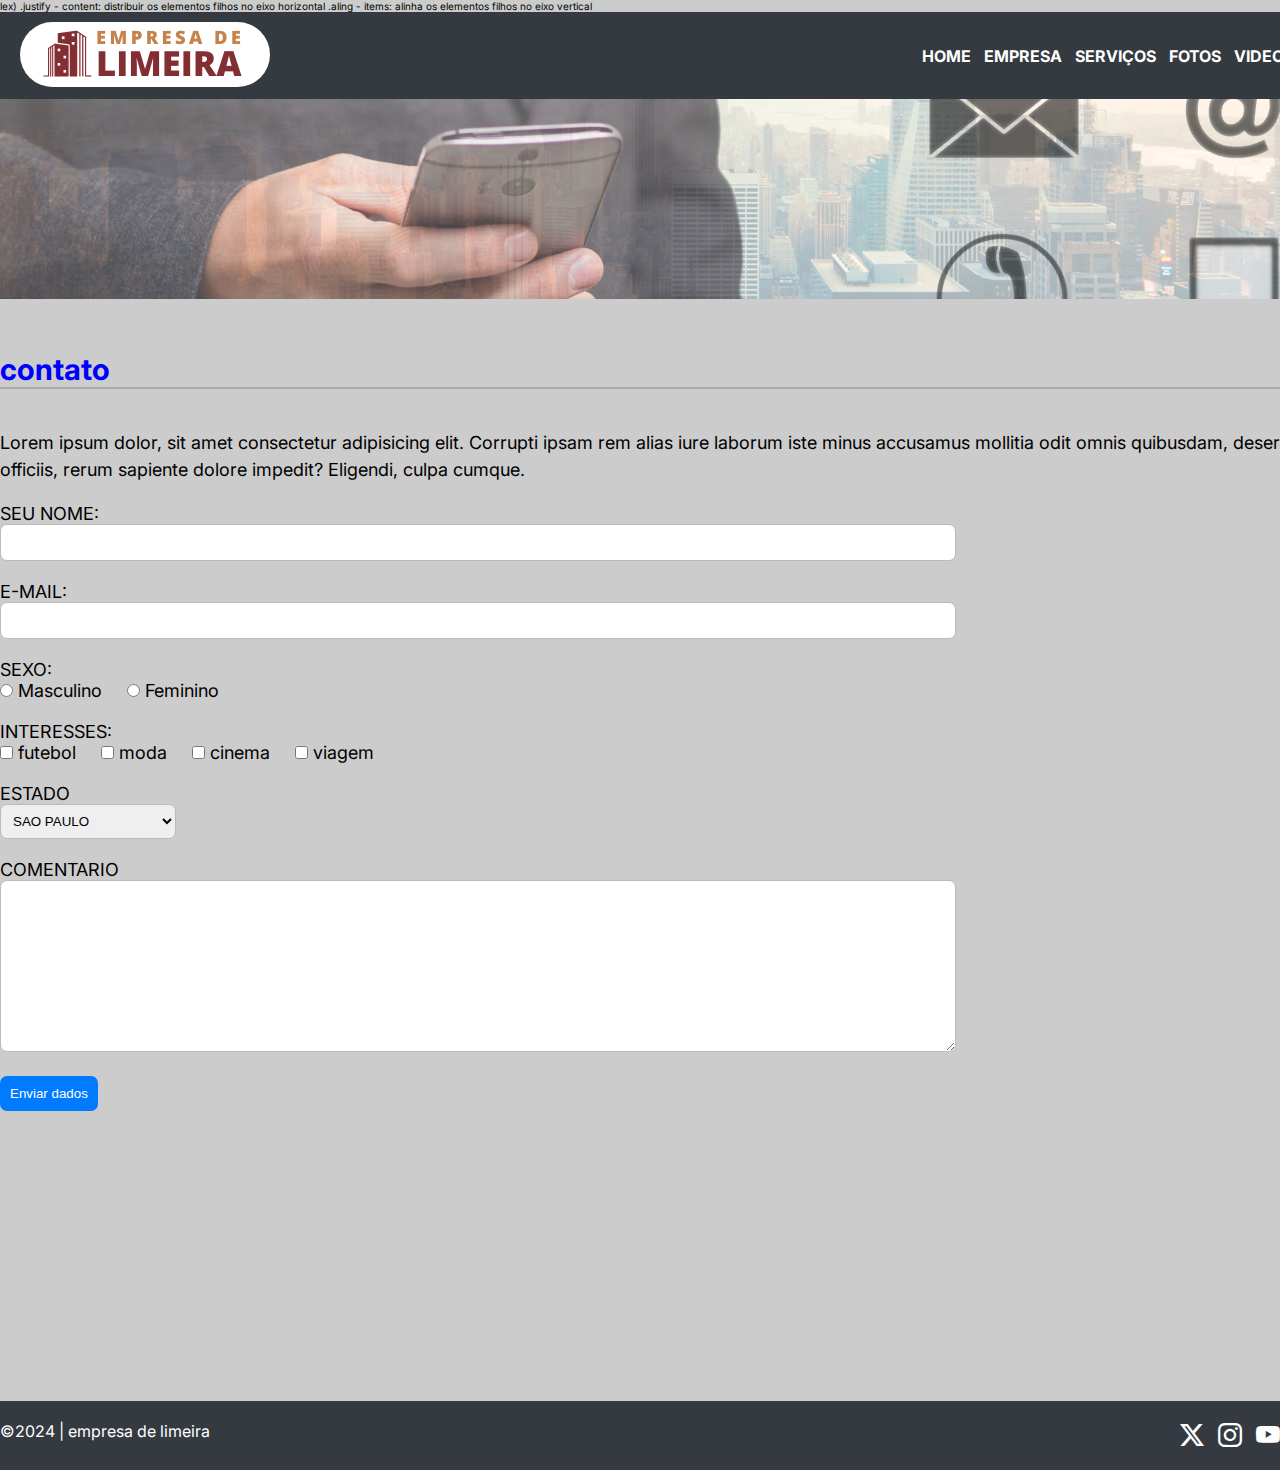
<file: contato.html>
<!DOCTYPE html>
<html lang="pt-br">
<head>
    <meta charset="UTF-8">
    <meta name="viewport" content="width=device-width, initial-scale=1.0">
    <title>empresa de limeira</title>
    <link rel="stylesheet" href="CSS/style.css">
    <link rel="stylesheet" href="https://cdn.jsdelivr.net/npm/bootstrap-icons@1.11.3/font/bootstrap-icons.min.css">
</head>
<body>


    <!---isto é um comentario-->

    <!--(ctrl e ;) serve pra adicionar um comentario-->


   lex) <!----->
          .justify - content: distribuir os elementos filhos no eixo horizontal
          .aling - items: alinha os elementos filhos no eixo vertical
 <!---<html> - tag principal da pagina

    <head> - tag que especifica o cabeçalho da pagina (visivel ao navegador
    )-<body> - tag que especifica o conteudo da pagina (visivel ao usuario)

    tags estruturais
    -><header> - cria a seçao do cabeçalho
     <nav> - cria uma barra de navegaçao (menu)
        <main> - cria uma seçao principal e deve ser unica em uma pagina
        <section> - cria uma seçao na pagina. pode ser usada multiplas vezes
            
            tegs de textos
            <h1>...<h6> - cria titulos subtitulos. <h1> deve ser unico, os demais podem repetir
                <p> - cria um paragrafo
             <spam> - tag curinga sem especifiçao semantica
                
                outras tags
              <img> - insere uma imagem
              <a> - cria hyperlink para navegaçao interna ou externa
                
                
          CSS
          
          Box model (modelo de caixa)
          . width: especifica a largura de um elemento
          .height: especifica a altura de um elemento
          . margin: margem externa (da borda para fora) top right bottom left
          . padding: margem interna ( da borda para dentro) top right bototom left
          . border: borda de um elemento. top right bottom left


          flexbox (modelo flexivel)
          .display ( quando usado com o valor f
          
          Formaçao de textos
          . font-family: especifica a familia de fontes
          .font - size: tamanho da letra. pixel (px), porcentagem (%), EM e REM (em e rem)
          .font - weight: especifica a carga do texto (font fina, normal ou grossa)
          .color: especifica a cor da letra. nome da cor (blue) ou hexadecimal #ff00cc --> 
          
          
          <!--PascalCase
              camelCase
              snake_case   -->

    <header>
        <nav>
            <span>
<img src="Imagens/logo.png" alt="logo do site empresa de limeira">
            </span>
            <span>
<a href="index.html">home</a>
<a href="empresa.html">empresa</a>
<a href="servicos.html">serviços</a>
<a href="fotos.html">fotos</a>
<a href="videos.html">videos</a>
<a href="contato.html">contato</a>
            </span>
        </nav>
    </header>

    <SEction class="Imagem_cabecalho">
        <img src="Imagens/6.png" alt="logo de layout do cabeçalho da pagina contato">
    </SEction>

        
        
<main>
    <section>
        <h1>contato</h1>
        <p>Lorem ipsum dolor, sit amet consectetur adipisicing elit. Corrupti ipsam rem alias iure laborum iste minus accusamus mollitia odit omnis quibusdam, deserunt officiis, rerum sapiente dolore impedit? Eligendi, culpa cumque.</p>

        <form id="form1" name="form1" method="POST" action="">
        <div>
            <label for="">seu nome:</label></label>
            <input type="text" id="nome" name="nome" required>
        </div>

        <div>
            <label for="">E-mail:</label></label>
            <input type="email" id="email" name="email" required>
        </div>

        <div>
            <label for="">Sexo:</label></label>
            <input type="radio"name="sexo" id="Masculino" value="Masc"> Masculino &nbsp; &nbsp;
            <input type="radio"name="sexo" id="Fem" value="Fem"> Feminino
        </div>
        <div>
            <label for="">Interesses:</label></label>
            <input type="checkbox"name="futebol" id="futebol" value="futebol"> futebol  &nbsp; &nbsp;
            <input type="checkbox"name="moda" id="moda" value="moda"> moda &nbsp; &nbsp;
            <input type="checkbox"name="cinema" id="cinema" value="cinema"> cinema &nbsp; &nbsp;
            <input type="checkbox"name="viagem" id="viagem" value="viagem"> viagem  &nbsp; &nbsp;
        </div>
      <div>
        <label for="">Estado</label>
        <select name="estado" id="estado">
        <option value="SP">SAO PAULO</option>
        <option value="MG">MINAS GERAIS</option>
        <option value="PR">PARANA</option>
        <option value="BA">BAHIA</option>
        <option value="RS">RIO GRANDE DO SUL</option>
    </select>
      </div>

      <div>
        <label for="">Comentario</label>
        <textarea name="comentario" id="comentario" cols="30" rows="10"></textarea>
      </div>
<div>
    <input type="submit" name="enviar" id="enviar" value="Enviar dados">
</div>
    </form>



</section>


















</main>


<footer>
    <div class="footer_content">
        <div class="footer_brand">
             &copy;2024 | empresa de limeira
        </div>
    <div class="footer_social">
        <a href="https://twitter.com"target="_blank"><i class="bi bi-twitter-x"></i></a>
        <a href="https://instagram.com"target="_blank"><i class="bi bi-instagram"></i></a>
       <a href="https://youtube.com"target="_blank"><i class="bi bi-youtube"></i></a>
       <a href="https://whatsapp.com"target="_blank"><i class="bi bi-whatsapp"></i></a>
       <a href="https://facebook.com"target="_blank"><i class="bi bi-facebook"></i></a>
        </div>
    </div>
</footer>

    
    
        
        
        
    
    
</body>
</html>
</file>
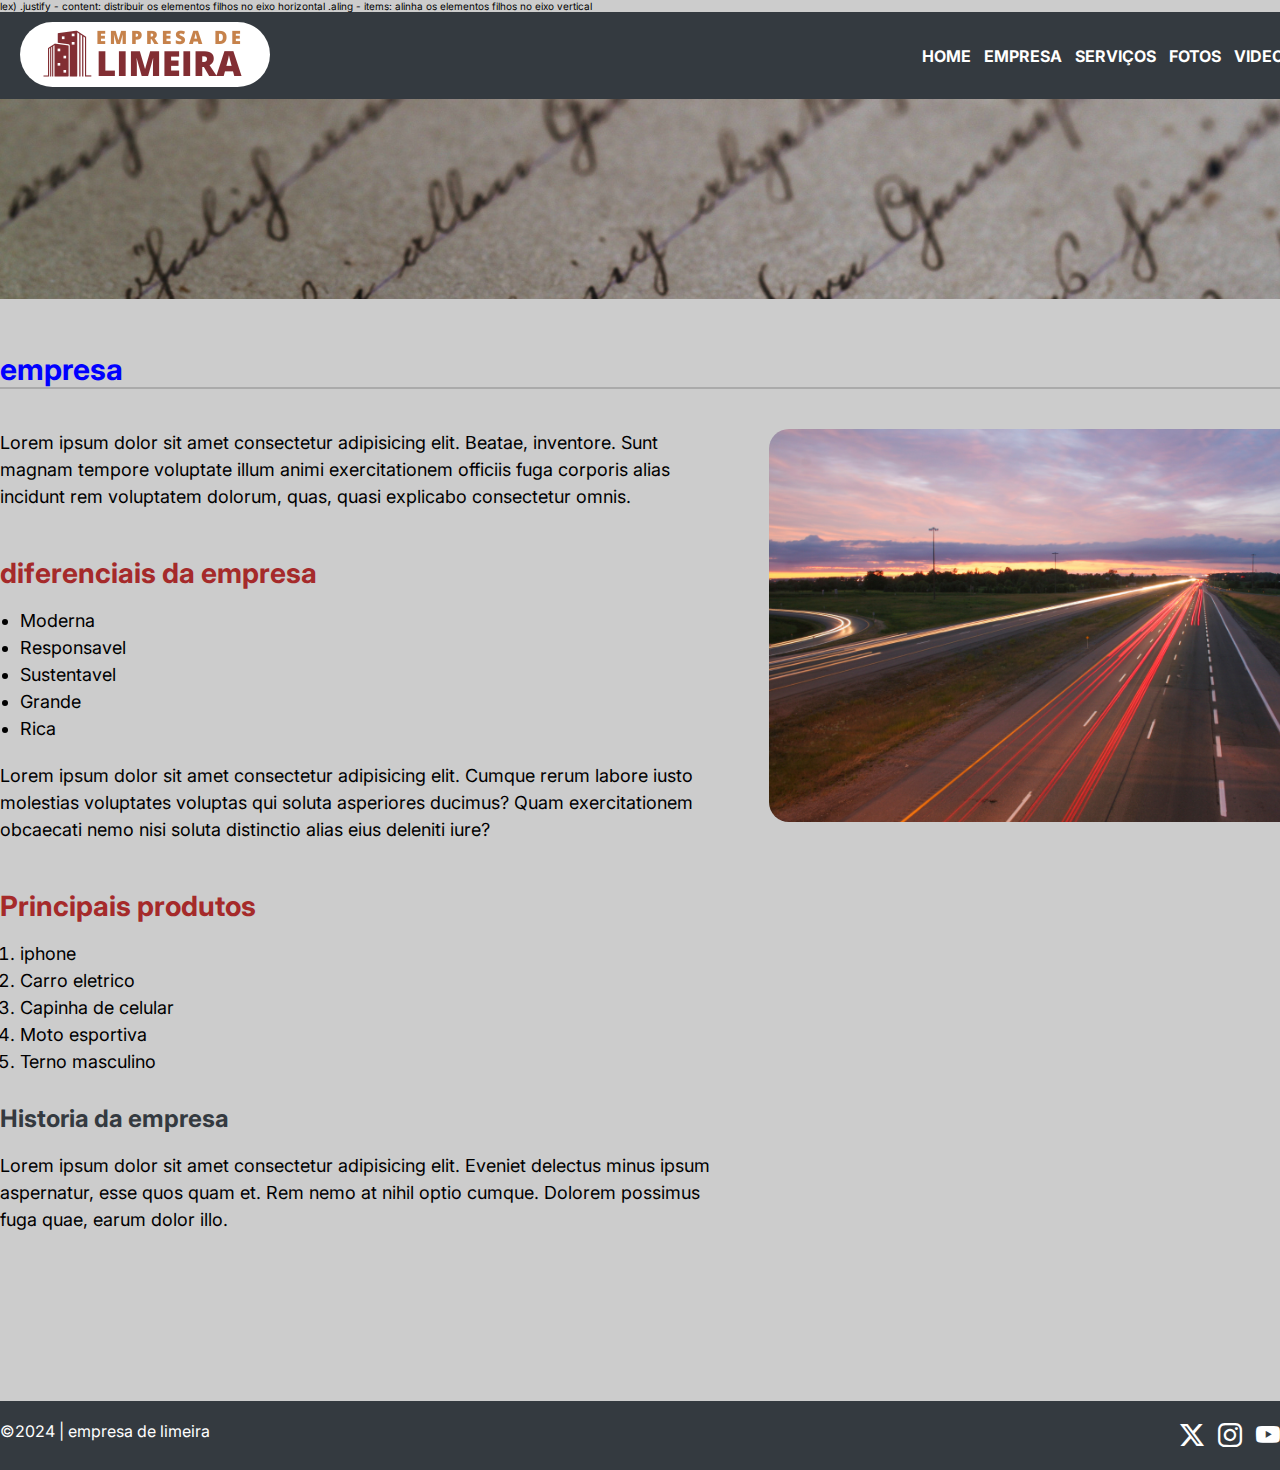
<file: empresa.html>
<!DOCTYPE html>
<html lang="pt-br">

<head>
    <meta charset="UTF-8">
    <meta name="viewport" content="width=device-width, initial-scale=1.0">
    <title>empresa de limeira</title>
    <link rel="stylesheet" href="CSS/style.css">
    <link rel="stylesheet" href="https://cdn.jsdelivr.net/npm/bootstrap-icons@1.11.3/font/bootstrap-icons.min.css">
</head>

<body>


    <!---isto é um comentario-->

    <!--(ctrl e ;) serve pra adicionar um comentario-->


    lex) <!----->
    .justify - content: distribuir os elementos filhos no eixo horizontal
    .aling - items: alinha os elementos filhos no eixo vertical
    <!---<html> - tag principal da pagina

    <head> - tag que especifica o cabeçalho da pagina (visivel ao navegador
    )-<body> - tag que especifica o conteudo da pagina (visivel ao usuario)

    tags estruturais
    -><header> - cria a seçao do cabeçalho
     <nav> - cria uma barra de navegaçao (menu)
        <main> - cria uma seçao principal e deve ser unica em uma pagina
        <ar    </article> - cria uma seçao na pagina. pode ser usada multiplas vezes
            
            tegs de textos
            <h1>...<h6> - cria titulos subtitulos. <h1> deve ser unico, os demais podem repetir
                <p> - cria um paragrafo
             <spam> - tag curinga sem especifiçao semantica
                
                outras tags
              <img> - insere uma imagem
              <a> - cria hyperlink para navegaçao interna ou externa
                
                
          CSS
          
          Box model (modelo de caixa)
          . width: especifica a largura de um elemento
          .height: especifica a altura de um elemento
          . margin: margem externa (da borda para fora) top right bottom left
          . padding: margem interna ( da borda para dentro) top right bototom left
          . border: borda de um elemento. top right bottom left


          flexbox (modelo flexivel)
          .display ( quando usado com o valor f
          
          Formaçao de textos
          . font-family: especifica a familia de fontes
          .font - size: tamanho da letra. pixel (px), porcentagem (%), EM e REM (em e rem)
          .font - weight: especifica a carga do texto (font fina, normal ou grossa)
          .color: especifica a cor da letra. nome da cor (blue) ou hexadecimal #ff00cc -->


    <!--PascalCase
              camelCase
              snake_case   -->

    <header>
        <nav>
            <span>
                <img src="Imagens/logo.png" alt="logo do site empresa de limeira">
            </span>
            <span>
                <a href="index.html">home</a>
                <a href="empresa.html">empresa</a>
                <a href="servicos.html">serviços</a>
                <a href="fotos.html">fotos</a>
                <a href="videos.html">videos</a>
                <a href="contato.html">contato</a>
            </span>
        </nav>
    </header>

    <SEction class="Imagem_cabecalho">
        <img src="Imagens/2.png" alt="logo de layout do cabeçalho da pagina empresa">
    </SEction>



    <main>
        <h1>empresa</h1>

        <article>
            <div>
                <p>Lorem ipsum dolor sit amet consectetur adipisicing elit. Beatae, inventore. Sunt magnam tempore
                    voluptate illum animi exercitationem officiis fuga corporis alias incidunt rem voluptatem dolorum,
                    quas, quasi explicabo consectetur omnis.</p>
                <h2>diferenciais da empresa</h2>

                <!--Lista nao ordenada-->
                <ul>
                    <li>Moderna</li>
                    <li>Responsavel</li>
                    <li>Sustentavel</li>
                    <li>Grande</li>
                    <li>Rica</li>
                </ul>
                <p>Lorem ipsum dolor sit amet consectetur adipisicing elit. Cumque rerum labore iusto molestias
                    voluptates voluptas qui soluta asperiores ducimus? Quam exercitationem obcaecati nemo nisi soluta
                    distinctio alias eius deleniti iure?</p>
                    <h2>Principais produtos</h2>
                    <ol>
                        <li>iphone</li>
                        <li>Carro eletrico</li>
                        <li>Capinha de celular</li>
                        <li>Moto esportiva</li>
                        <li>Terno masculino</li>
                    </ol>
                    <h3>Historia da empresa</h3>
                    <p>Lorem ipsum dolor sit amet consectetur adipisicing elit. Eveniet delectus minus ipsum aspernatur, esse quos quam et. Rem nemo at nihil optio cumque. Dolorem possimus fuga quae, earum dolor illo.</p>
            </div>
            <div>
                <img src="Imagens/foto1.png" alt="foto da empresa">
            </div>
        </article>

















    </main>


    <footer>
        <div class="footer_content">
            <div class="footer_brand">
                &copy;2024 | empresa de limeira
            </div>
            <div class="footer_social">
                <a href="https://twitter.com" target="_blank"><i class="bi bi-twitter-x"></i></a>
                <a href="https://instagram.com" target="_blank"><i class="bi bi-instagram"></i></a>
                <a href="https://youtube.com" target="_blank"><i class="bi bi-youtube"></i></a>
                <a href="https://whatsapp.com" target="_blank"><i class="bi bi-whatsapp"></i></a>
                <a href="https://facebook.com" target="_blank"><i class="bi bi-facebook"></i></a>
            </div>
        </div>
    </footer>








</body>

</html>
</file>
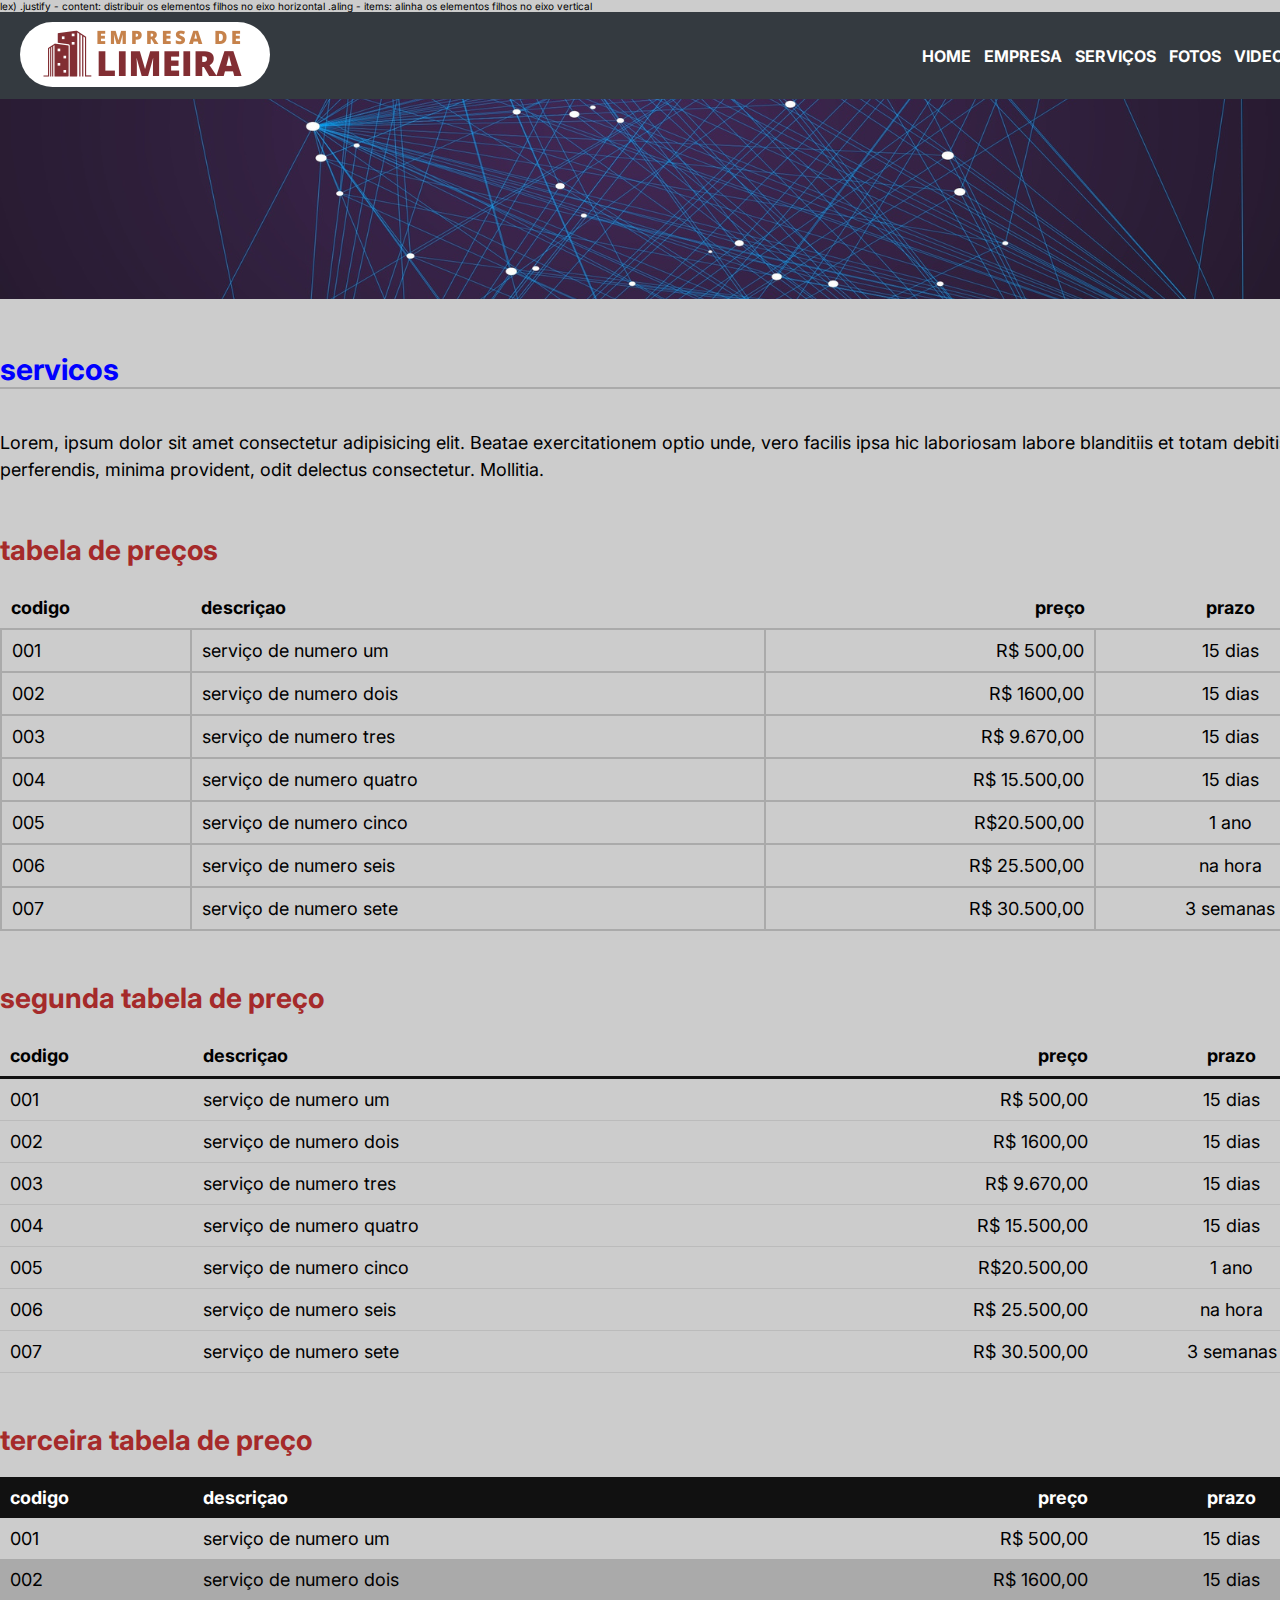
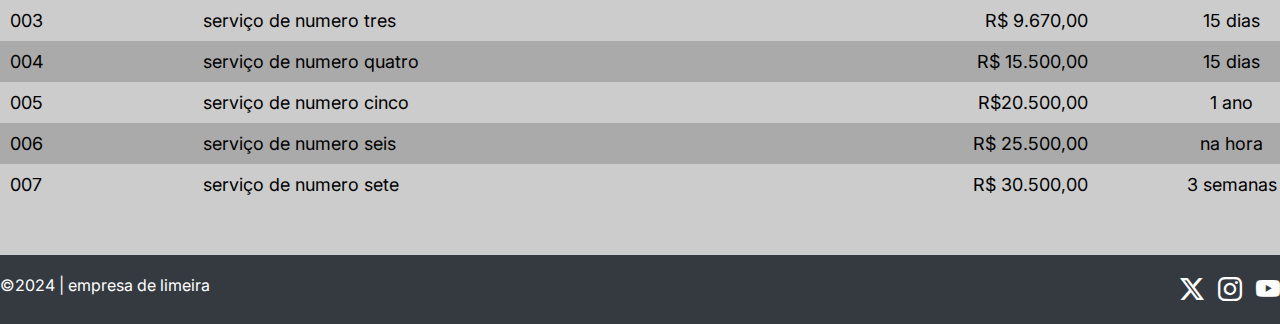
<file: servicos.html>
<!DOCTYPE html>
<html lang="pt-br">
<head>
    <meta charset="UTF-8">
    <meta name="viewport" content="width=device-width, initial-scale=1.0">
    <title>empresa de limeira</title>
    <link rel="stylesheet" href="CSS/style.css">
    <link rel="stylesheet" href="https://cdn.jsdelivr.net/npm/bootstrap-icons@1.11.3/font/bootstrap-icons.min.css">
</head>
<body>


    <!---isto é um comentario-->

    <!--(ctrl e ;) serve pra adicionar um comentario-->


   lex) <!----->
          .justify - content: distribuir os elementos filhos no eixo horizontal
          .aling - items: alinha os elementos filhos no eixo vertical
 <!---<html> - tag principal da pagina

    <head> - tag que especifica o cabeçalho da pagina (visivel ao navegador
    )-<body> - tag que especifica o conteudo da pagina (visivel ao usuario)

    tags estruturais
    -><header> - cria a seçao do cabeçalho
     <nav> - cria uma barra de navegaçao (menu)
        <main> - cria uma seçao principal e deve ser unica em uma pagina
        <section> - cria uma seçao na pagina. pode ser usada multiplas vezes
            
            tegs de textos
            <h1>...<h6> - cria titulos subtitulos. <h1> deve ser unico, os demais podem repetir
                <p> - cria um paragrafo
             <spam> - tag curinga sem especifiçao semantica
                
                outras tags
              <img> - insere uma imagem
              <a> - cria hyperlink para navegaçao interna ou externa
                
                
          CSS
          
          Box model (modelo de caixa)
          . width: especifica a largura de um elemento
          .height: especifica a altura de um elemento
          . margin: margem externa (da borda para fora) top right bottom left
          . padding: margem interna ( da borda para dentro) top right bototom left
          . border: borda de um elemento. top right bottom left


          flexbox (modelo flexivel)
          .display ( quando usado com o valor f
          
          Formaçao de textos
          . font-family: especifica a familia de fontes
          .font - size: tamanho da letra. pixel (px), porcentagem (%), EM e REM (em e rem)
          .font - weight: especifica a carga do texto (font fina, normal ou grossa)
          .color: especifica a cor da letra. nome da cor (blue) ou hexadecimal #ff00cc --> 
          
          
          <!--PascalCase
              camelCase
              snake_case   -->

    <header>
        <nav>
            <span>
<img src="Imagens/logo.png" alt="logo do site empresa de limeira">
            </span>
            <span>
<a href="index.html">home</a>
<a href="empresa.html">empresa</a>
<a href="servicos.html">serviços</a>
<a href="fotos.html">fotos</a>
<a href="videos.html">videos</a>
<a href="contato.html">contato</a>
            </span>
        </nav>
    </header>

    <SEction class="Imagem_cabecalho">
        <img src="Imagens/3.png" alt="logo de layout do cabeçalho da pagina servicos">
    </SEction>

        
        
<main>
    <section>
        <h1>servicos</h1>
        <p>Lorem, ipsum dolor sit amet consectetur adipisicing elit. Beatae exercitationem optio unde, vero facilis ipsa hic laboriosam labore blanditiis et totam debitis sit perferendis, minima provident, odit delectus consectetur. Mollitia.</p>
       
<h2>tabela de preços</h2>

<table class="tabela1">
    <tr>
        <th>codigo</th>
        <th>descriçao</th>
        <th>preço</th>
        <th>prazo</th>
    </tr>
   
    <tr>
        <td>001</td>
        <td>serviço de numero um</td>
        <td>R$ 500,00</td>
        <td>15 dias</td>
      </tr>

      <tr>
        <td>002</td>
        <td>serviço de numero dois</td>
        <td>R$ 1600,00</td>
        <td>15 dias</td>
      </tr>

      <tr>
        <td>003</td>
        <td>serviço de numero tres</td>
        <td>R$ 9.670,00</td>
        <td>15 dias</td>
      </tr>

      <tr>
        <td>004</td>
        <td>serviço de numero quatro</td>
        <td>R$ 15.500,00</td>
        <td>15 dias</td>
      </tr>

      <tr>
        <td>005</td>
        <td>serviço de numero cinco</td>
        <td>R$20.500,00</td>
        <td>1 ano</td>
      </tr>

      <tr>
        <td>006</td>
        <td>serviço de numero seis</td>
        <td>R$ 25.500,00</td>
        <td>na hora</td>
      </tr>

      <tr>
        <td>007</td>
        <td>serviço de numero sete</td>
        <td>R$ 30.500,00</td>
        <td>3 semanas</td>      
    </tr>
</table>

<h2>segunda tabela de preço</h2>
<table class="tabela2">
    <tr>
        <th>codigo</th>
        <th>descriçao</th>
        <th>preço</th>
        <th>prazo</th>
    </tr>
   
    <tr>
        <td>001</td>
        <td>serviço de numero um</td>
        <td>R$ 500,00</td>
        <td>15 dias</td>
      </tr>

      <tr>
        <td>002</td>
        <td>serviço de numero dois</td>
        <td>R$ 1600,00</td>
        <td>15 dias</td>
      </tr>

      <tr>
        <td>003</td>
        <td>serviço de numero tres</td>
        <td>R$ 9.670,00</td>
        <td>15 dias</td>
      </tr>

      <tr>
        <td>004</td>
        <td>serviço de numero quatro</td>
        <td>R$ 15.500,00</td>
        <td>15 dias</td>
      </tr>

      <tr>
        <td>005</td>
        <td>serviço de numero cinco</td>
        <td>R$20.500,00</td>
        <td>1 ano</td>
      </tr>

      <tr>
        <td>006</td>
        <td>serviço de numero seis</td>
        <td>R$ 25.500,00</td>
        <td>na hora</td>
      </tr>

      <tr>
        <td>007</td>
        <td>serviço de numero sete</td>
        <td>R$ 30.500,00</td>
        <td>3 semanas</td>      
    </tr>
</table>

<h2>terceira tabela de preço</h2>
<table class="tabela3">
    <tr>
        <th>codigo</th>
        <th>descriçao</th>
        <th>preço</th>
        <th>prazo</th>
    </tr>
   
    <tr>
        <td>001</td>
        <td>serviço de numero um</td>
        <td>R$ 500,00</td>
        <td>15 dias</td>
      </tr>

      <tr>
        <td>002</td>
        <td>serviço de numero dois</td>
        <td>R$ 1600,00</td>
        <td>15 dias</td>
      </tr>

      <tr>
        <td>003</td>
        <td>serviço de numero tres</td>
        <td>R$ 9.670,00</td>
        <td>15 dias</td>
      </tr>

      <tr>
        <td>004</td>
        <td>serviço de numero quatro</td>
        <td>R$ 15.500,00</td>
        <td>15 dias</td>
      </tr>

      <tr>
        <td>005</td>
        <td>serviço de numero cinco</td>
        <td>R$20.500,00</td>
        <td>1 ano</td>
      </tr>

      <tr>
        <td>006</td>
        <td>serviço de numero seis</td>
        <td>R$ 25.500,00</td>
        <td>na hora</td>
      </tr>

      <tr>
        <td>007</td>
        <td>serviço de numero sete</td>
        <td>R$ 30.500,00</td>
        <td>3 semanas</td>      
    </tr>
</table>

</section>

















</main>


<footer>
    <div class="footer_content">
        <div class="footer_brand">
             &copy;2024 | empresa de limeira
        </div>
    <div class="footer_social">
        <a href="https://twitter.com"target="_blank"><i class="bi bi-twitter-x"></i></a>
        <a href="https://instagram.com"target="_blank"><i class="bi bi-instagram"></i></a>
       <a href="https://youtube.com"target="_blank"><i class="bi bi-youtube"></i></a>
       <a href="https://whatsapp.com"target="_blank"><i class="bi bi-whatsapp"></i></a>
       <a href="https://facebook.com"target="_blank"><i class="bi bi-facebook"></i></a> 
        </div>
    </div>
</footer>

    
    
        
        
        
    
    
</body>
</html>
</file>
<file: CSS/style.css>
@import url('https://fonts.googleapis.com/css2?family=Inter:wght@100..900&display=swap');
/*
Regra é um conjunto de propriedades agrupadas em torno de uma tag, classe ou ID
propriedades permitem alterar comportamentos de tags, aplicando valores de acordo com a sua especialidade.
a propriedade é composta pelo "nome-da-propriedade:valor;"
*/
/*CSS reset
* é um caracter curinga que representa todas as tag*/
*{
    margin:0px;      /* margem externa*/
    padding: 0px;    /* margem interna */
    box-sizing: border-box;  /* considera 100% como um todo */

/*  FORMATAÇAO DAS TAGS PRINCIPAIS */



}

/* redefime o tamanho da fonte root para facilitar o calculo em REM */
html{
    font-size: 10px;
}
body{
   /* font-family:Arial, Helvetica, sans-serif;*/
   font-family: inter;
    background-color: #ccc;
    /* background-image: url(../imagens/logo.png);
    background-repeat: no-repeat;
    background-position: center; */

}
h1{
    color: #343a40;
    border-bottom: 2px solid #aaa;
    margin-top: 50px;
    margin-bottom: 40px;
    font-size: 4rem;
}

h2{
    font-size: 2.8rem;
    color: #343a40;
    margin-top: 50px;
    margin-bottom: 20px;
}


h3{
    font-size: 2.4rem;
    color: #343a40;
    margin-top: 30px;
    margin-bottom: 20px;
}


p{
    font-size: 1.8rem; /* 1.8rem*/
    line-height: 150%;
}




/* FORMATAÇAO DO CABEÇALHO */

header{
    background-color: #343a40;
    padding: 10px 20px 10px 20px;         /*top right botton left*/
    
}

/* formata a tag <a> que esta dentro de <nav>*/
header a{
color: #fff;     /* cor da fonte ou da letra */
text-transform: uppercase;    /* caixa alta */
text-decoration: none;       /* tira o underline */
padding-left: 10px;          /* margem interna esquerda de cada <a> */
font-weight: bold;           /* negrito */
font-size: 1.6rem;
}
header a:hover{
    text-decoration: underline;
}
nav{
    width: 1366px;
    margin: 0px auto 0px auto;         /* centraliza */
    display: flex;            /* muda para flexbox*/
    justify-content:space-between ;       /* distribuir para as margens extremas */
    align-items: center;          /* alinha verticalmente */
}
nav img{
    border-radius: 50px;          /* arredondamento dos cantos*/
}

/* FORMATAÇAO DA SEÇAO DA IMAGEM DO CABEÇALHO*/

/* para criar classes no CSS usa-se o (.) mais o nome da classe */
.imagem_cabecalho img{
    width: 100%;

}





/* FORMATAÇAO DA PAGINA INICIAL */


main{
    width: 1366px;                 /*largura*/
    margin: 0px auto 50px auto;    /*centraliza */
    min-height: 1000px;            /* altura minima */
}

.cards_home{
    margin-top: 50px;      /*margem superior*/
    margin-bottom: 50px;   /* margem inferior*/
    display: flex;         /* ativa o modo flexbox */
    flex-wrap: wrap;       /* quebra*/
    justify-content: space-between;    /* distribui o espaço entre os elementos */
}


.card{
    width: 31%;            /* largura do card */
    margin-bottom: 30px;  /* espaçamento inferior*/
    border: 1px solid #bbb;    /* largura estilo e cor*/
    border-radius: 8px;
    text-align: center;         /* centralizar o texto */
}

.card h3, .card p{
    margin: 10px;
}
 
/* FORMATAÇAO DO RODAPÉ */

footer{
    font-size: 1.6rem;
    background-color: #343a40;
    color: #fff;
    padding: 20px 0px;
}

footer .footer_content{
    width: 1366px;
    margin: 0 auto;
    display: flex;
    justify-content: space-between;
}

.footer_social a{            /*comportamento padrao do link */
    color: #fff;
    font-size: 2.4rem;
    margin-right: 10px;
}

.footer_social a:hover{         /*quando passar o mouse no link*/
    color: #007bff;
}

/*FORMATAÇAO DA PAGINA EMPRESA*/

article{
    font-size: 1.8rem;
    line-height: 150%;
}
article ul, article ol{
    margin-left: 20px;
    margin-bottom: 20px;
}
article{
display: flex;
justify-content: space-between;
}
article div:first-child{
width: 55%;
margin-right: 40px;
}
article div:last-child{
    width: 45%;
}
article div img{
    width: 100%;
    border-radius: 20px;
}

/* FORMATAÇAO DA GALERIA DE IMAGENS */

.galeria_destaque{
display: flex;
justify-content: center;
margin: 50px 0px 10px 0px;
background-color: #343a40;
}

.galeria_destaque img{
    width: 60%;
    border-radius: 10px;
}

.galeria_miniaturas{
    display: flex;
    justify-content: space-between;

}

.galeria_miniaturas img{
width: 130px;
border-radius: 15px;
}

.galeria_miniaturas img:hover{
    cursor: pointer;              /* alterar o cursor */
}

/* FORMATAÇAO DE TABELA */

table{
    width: 100%;
    border-collapse: collapse;      /* retirar espaçamento entre celulas */
}

 th,td{
    font-size: 1.8rem;
    text-align: start;
    padding: 10px;
 }

th:nth-child(3),
td:nth-child(3){
    text-align: end;
}

th:nth-child(4),
td:nth-child(4){
    text-align: center;
}

 .tabela1 td{
    border: 2px solid #aaa;
 }

.tabela2 th{
    border-bottom: 3px solid #111;
}

.tabela2 td{
    border-bottom: 1px solid #bbb;

}
       
 .tabela3 tr:nth-child(odd){
    background-color: #aaa;
 }                                                /*odd  é o mesmo que impar.  even é par*/
   



.tabela3 th{
    background-color: #111;
    color: #fff;
}

/* FORMATAÇAO DO FORMULARIO*/



/* # indica a formataçao de um id */
#form1{
font-size: 1.8rem;
}

#form1 div{
    margin-top: 20px;                /*  espaçamentos entre as linhas do formulario*/
}

#form1 label{
    display: block;       /* a tag label é inline, entao altera para blocos */
    text-transform: uppercase;    /* letra maiuscula */
}

 #form1 input[type=text],
#form1 input[type=email],
#form1 textarea{
    padding: 10px;
    border: 1px solid #bbb;
    border-radius: 7px; 
    width: 70%;
}
  
 #form1 select{
    padding: 8px;
    border: 1px solid #bbb;
    border-radius: 7px;
 }
  
#form1 input[type=submit]{
    border-style: none;            /* tira a borda */
    background-color: #007bff;
    color: #fff;
    padding: 10px;
    border-radius: 7px;
    cursor: pointer;              /* altera o cursor pra indicar clicavel */
}

#form1 input[type=submit]:hover{
    background-color: #000;
}

    /* media queries */
    @media screen and (max-width:1000px){
        nav{
            width: 100%;
            display: block;   /* tira o flex e volta para bloco*/
        }
           
         nav span{
            display: block;
         }
        
         nav span:last-child{
            margin-top: 10px;          /* alterar a margem superior do menu */
         }

        main{
            width: 100%;                 /*largura*/
            padding: 10px;
        }

        footer .footer_content{
            width: 100%;
        }
        
        .cards_home{
            display: flex;         /* ativa o modo flexbox */
            flex-direction: column;
        }
        
        
        .card{
            width: 100%;            /* largura do card */
          
        }

        h1{
            font-size: 2.4rem;
        }

        article{
            flex-direction: column-reverse;

            }
            article div:first-child{
            width: 100%;
            margin-right: 0px;
            }
            article div:last-child{
                width: 100%;
            }

            .galeria_miniaturas{
                display: flex;
                justify-content: start;
                flex-wrap: wrap;
                column-gap: 1%;                 /* espaçamento entre as colunas */
                row-gap: 5px;                   /* espaçamentos entre as linhas */
            }
            
            .galeria_miniaturas img{
            width: 24%;
            }
                  
            iframe,video{
                width: 100%;
                height: 300px;
            }

            #form1 input[type=text],
#form1 input[type=email],
#form1 textarea{
    width: 100%;
}
    }





.card img{
    width: 100%;
    border-radius: 8px 8px 0px 0px; /* arredondar os cantos superiores */
}



 h1{

 
 

color:blue;/* propriedade : valor ; */

font-size: 30px;
 }






h2{
    color:brown
}
</file>
